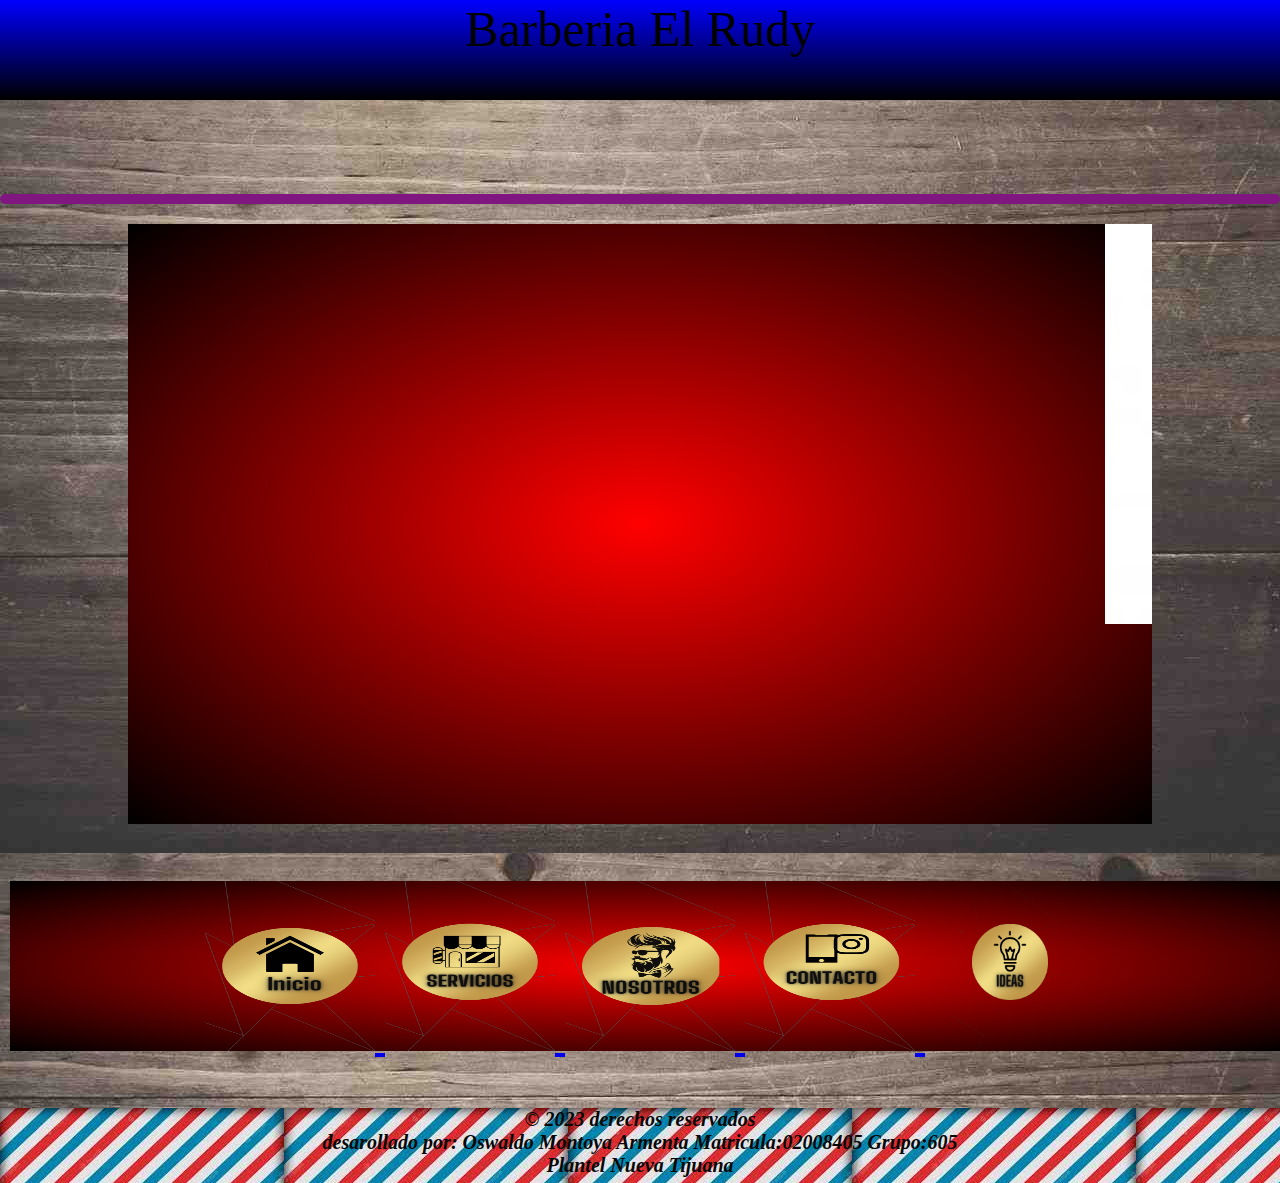
<file: index.html>
<!DOCTYPE html>
<html>
	<head>

		<title>
		Barberia El Rudy
		</title>
		<link rel="shortcut icon" href="logo.png">
		<link rel="stylesheet" href="CSS/estilo.css">
		
	</head>
	<body>
		<center>
				<div id="top">
				<p class="titulo">
				Barberia El Rudy
				</p>
				</div>
				
				<br> <br>
				<hr>
		
				
				<div id="principal">
				
				<marquee>
					<img src="imagenes/imagen inicio.jpg"
					height="400" width="500">
					<img src="imagenes/imagen inicio2.jpg"
					height="400" width="500">
					<img src="imagenes/imagen inicio3.jpg"
					height="400" width="500">
					<img src="imagenes/imagen inicio4.jpg"
					height="400" width="500">
					</marquee>
					</div>
					
					<br>
				
				
			
			
				<div id="botones" class="menu">
				
				<a href="../index.html">
				<img src="imagenes/inicio.png"
				height="170" width="170">
				</a>
				
				<a href="html/servicios.html">
				<img src="imagenes/servicios.png"
					height="170" width="170">
				</a>
				
				<a href="html/nosotros.html">
					<img src="imagenes/nosotros.png"
					height="170" width="170">
				</a>
				
				<a href="html/contacto.html">
				<img src="imagenes/contacto.png"
					height="170" width="170">
				</a>
					
				<a href="html/ideas.html">
					<img src="imagenes/ideas.png"
					height="170" width="170">
				</a>
				</div>
				
				
				<br>
			<div id="piep">
			<p class="pie">
				<b><i>
					&copy; 2023 derechos reservados <br>
					desarollado por: Oswaldo Montoya Armenta Matricula:02008405 Grupo:605
					<br>Plantel Nueva Tijuana
				</b></i>
			</p>
			</div>
		</center>
	</body>
</html>
</file>
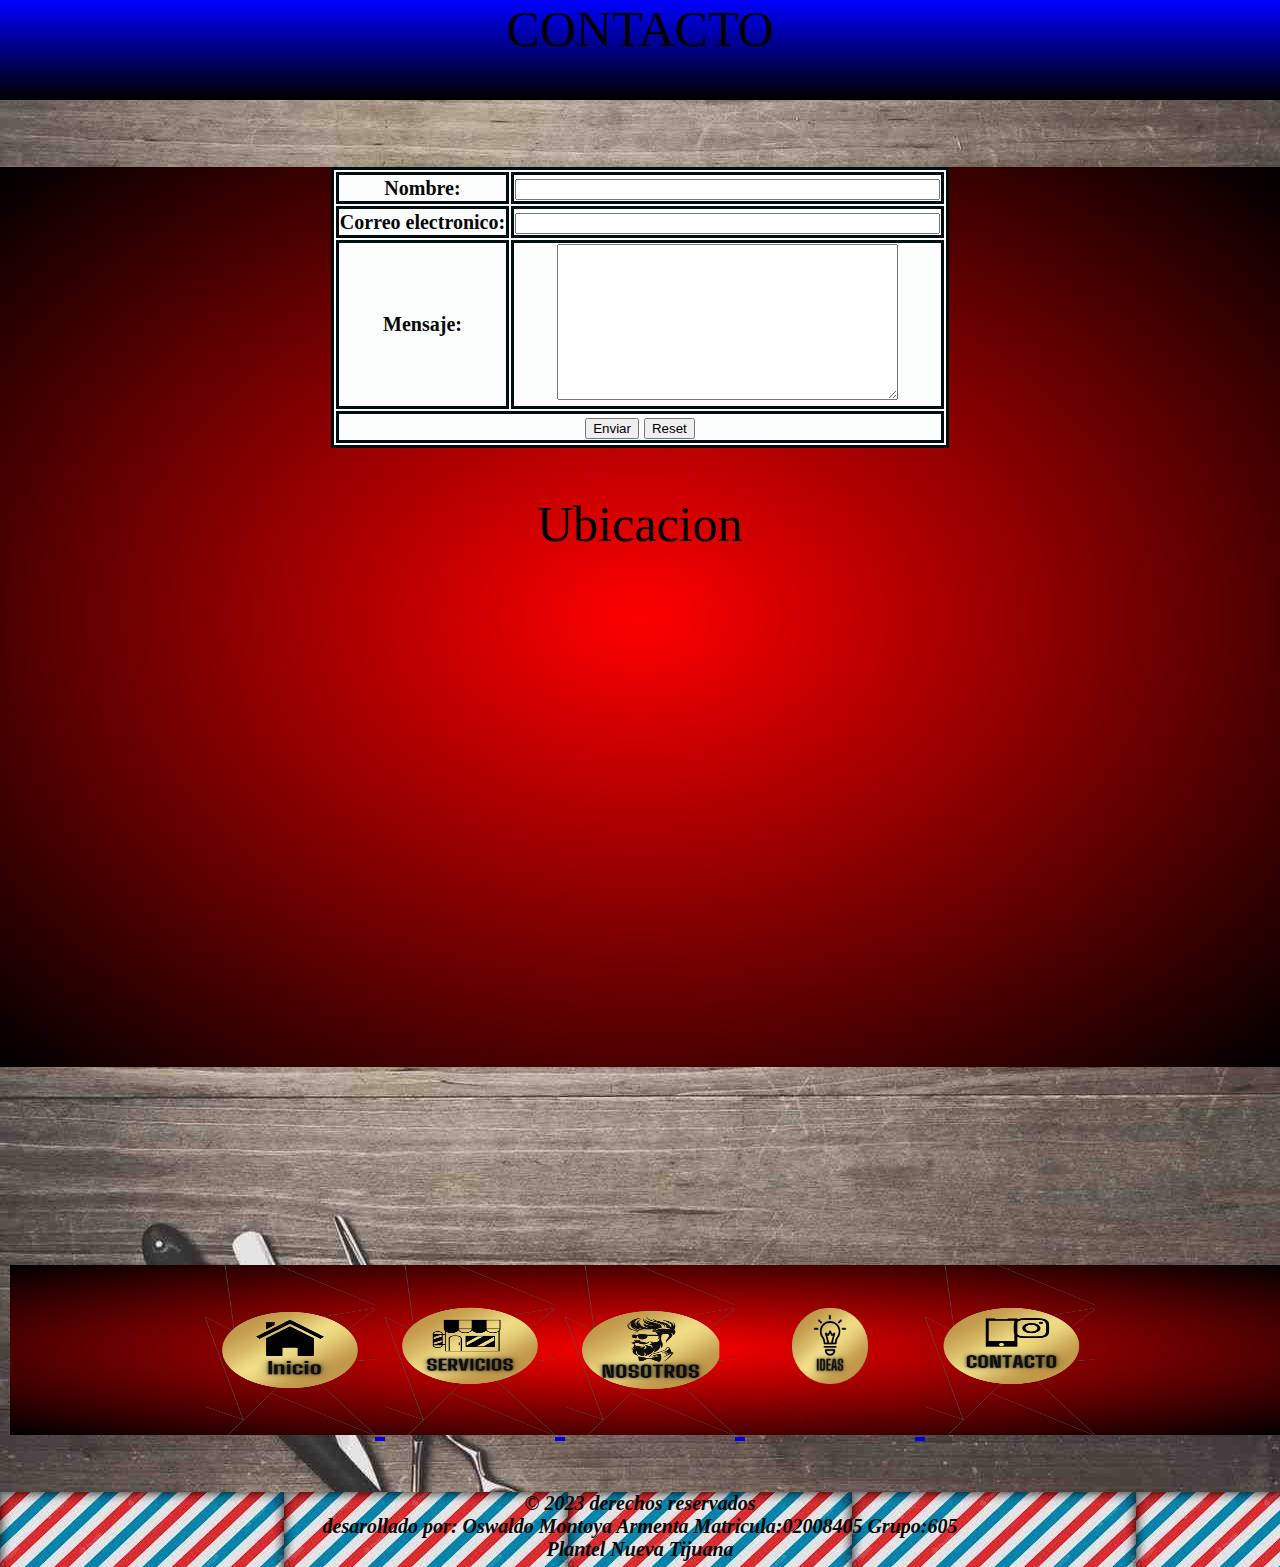
<file: html/contacto.html>
<!DOCTYPE html>
<html>
	<head>
		<title>
		contacto- Barberia El Rudy
		</title>
		<link rel="shortcut icon" href="../logo.png">
		<link rel="stylesheet" href="../CSS/estilo.css">
	<head>
	<body>
		<center>
			<div id="top">
				<p class="titulo">
				CONTACTO
				</p>
				</div>
				<br>
			
			<div id="principal3">
			<form action="mailto:oswaldo.montoya681@gmail.com">
				<table class="tablas">
					<tr>
						<td>
							<label for="nombre">Nombre:</label>
						</td>
						<td>
							<input type="text" size="50"
							name="nombre" id=
							"nombre"></input>
						</td>
							<tr>
								<td>
									<label for="mensaje">Correo electronico:</label>
						<td>
								<input type="text" size="50"
							name="nombre" id=
							"nombre"></input>
								</td>
							</tr>
						    <tr>
						<td>
							<label for="nombre">Mensaje:</label>
								</td>
								<td>
								<textarea rows="10" cols="40"
								name="mensaje" id="mensaje"/></textarea>
							</tr>
								</td>	
							<tr align="center">
								<td colspan="2">
									<input type="submit"
									value="Enviar">
									<input type="reset"
								</td>
							</tr>
						</table>
				
				<br>
				
			
					<p class="titulo">
					Ubicacion
					</p>
				
				<br>
				<iframe src="https://www.google.com/maps/embed?pb=!1m14!1m12!1m3!1d6732.189741476169!2d-116.8456841403442!3d32.47015415330817!2m3!1f0!2f0!3f0!3m2!1i1024!2i768!4f13.1!5e0!3m2!1ses!2smx!4v1677787321866!5m2!1ses!2smx" width="600" height="450" style="border:0;" allowfullscreen="" loading="lazy" referrerpolicy="no-referrer-when-downgrade"></iframe>
				<br><br>
					</div>
	
	<br><br><br><br>
				<div id="botones" class="menu">
				<a href="../index.html">
				<img src="../imagenes/inicio.png"
				height="170" width="170">
				</a>
				
				<a href="servicios.html">
				<img src="../imagenes/servicios.png"
				height="170" width="170">
				</a>
				
				<a href="nosotros.html">
				<img src="../imagenes/nosotros.png"
				height="170" width="170">
				</a>
				
				<a href="ideas.html">
				<img src="..//imagenes/ideas.png" height="170" width="170">
				</a>
				
				<a href="contacto.html">
				<img src="../imagenes/contacto.png"
				height="170" width="170">
				</a>
			</div>
			<br>
			<div id="piep">
			<p class="pie">
				<b><i>
					&copy; 2023 derechos reservados <br>
					desarollado por: Oswaldo Montoya Armenta Matricula:02008405 Grupo:605
					<br>Plantel Nueva Tijuana
				</b></i>
			</p>
			</div>
		</center>
	</body>
</html>
</file>
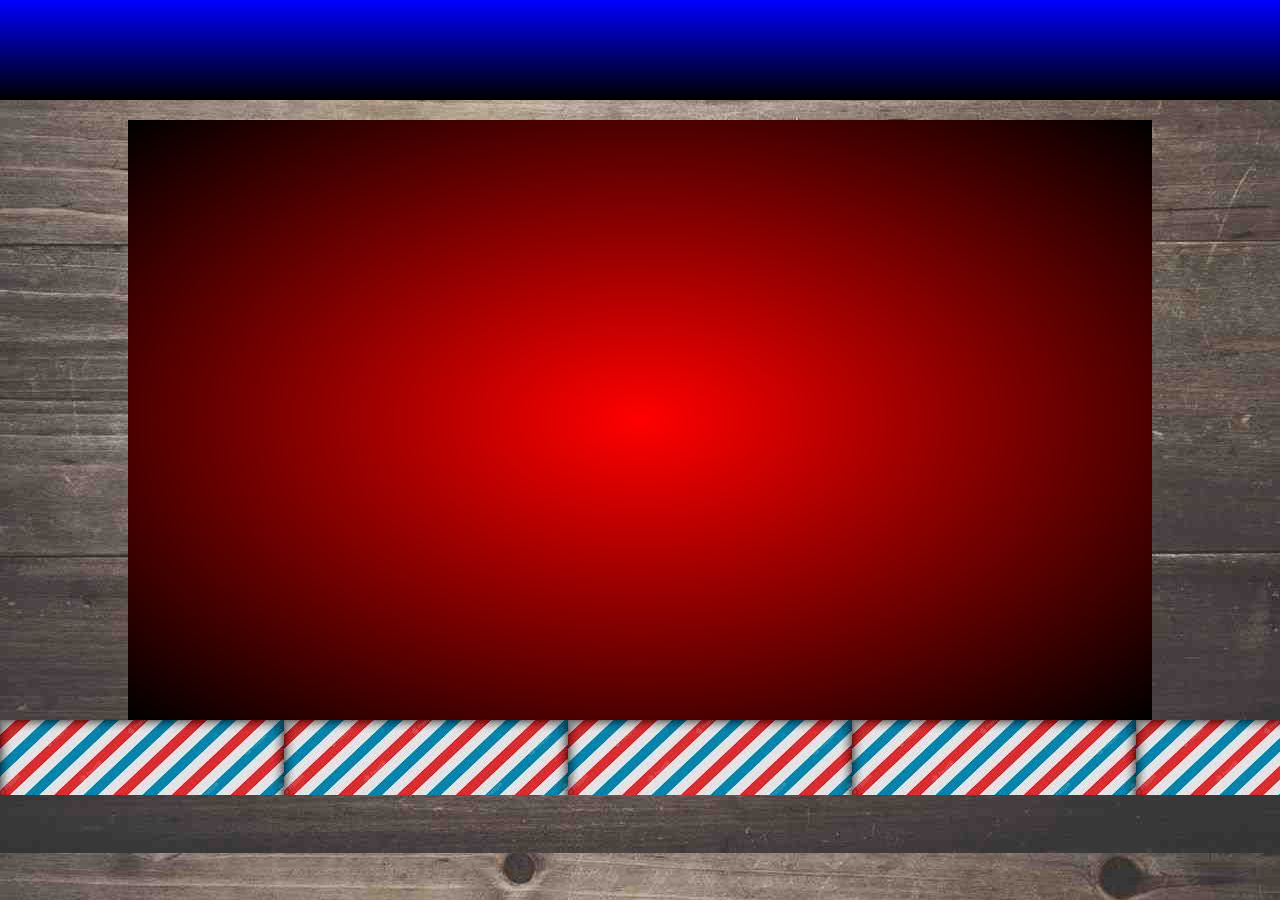
<file: html/ejemplo.html>
<!doctype html>

<html>
	<head>
		<title>
		Ejemplo
		</title>
		<link rel="stylesheet" href="../CSS/estilo.css"
	</head>
	<body>
	
	
	<div id="top">
	</div>
	
	<div id="principal">
	</div>
	
	<div id="piep">
	</div>
		
	</body>



</html>
</file>
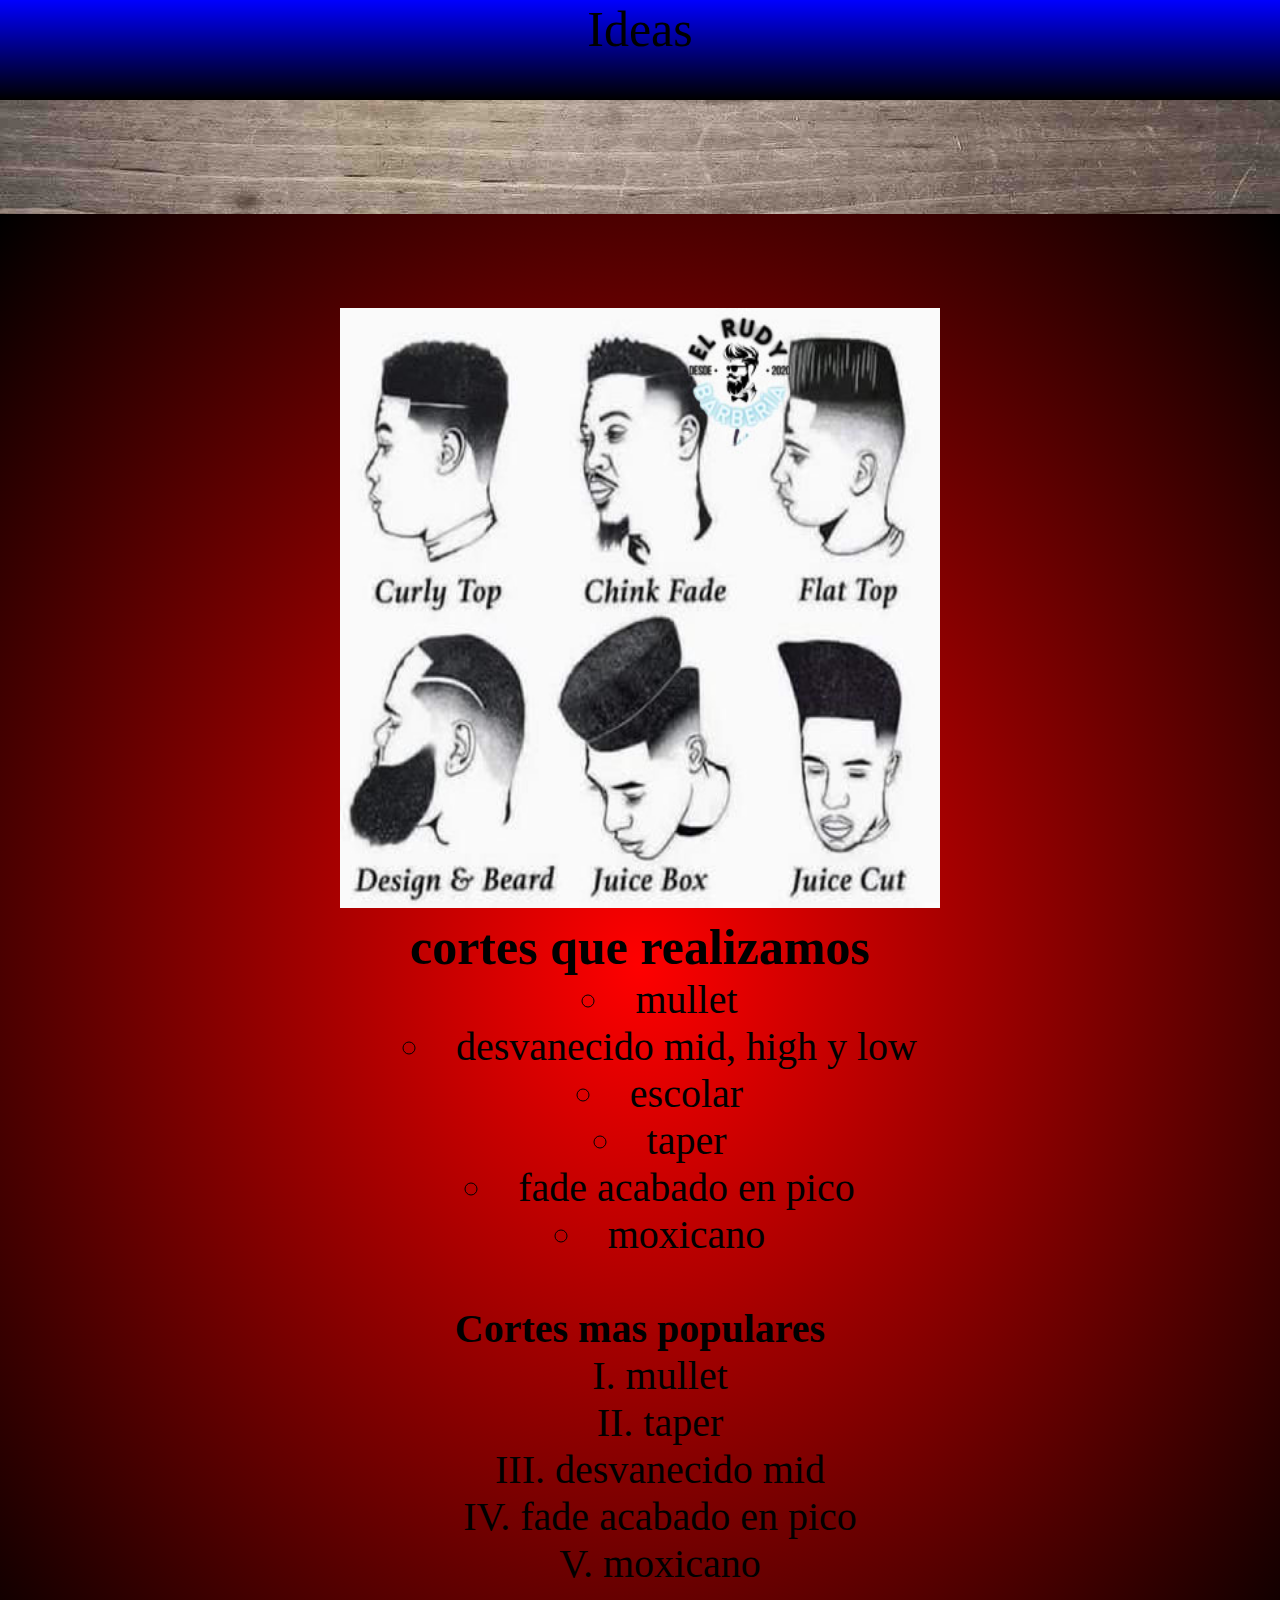
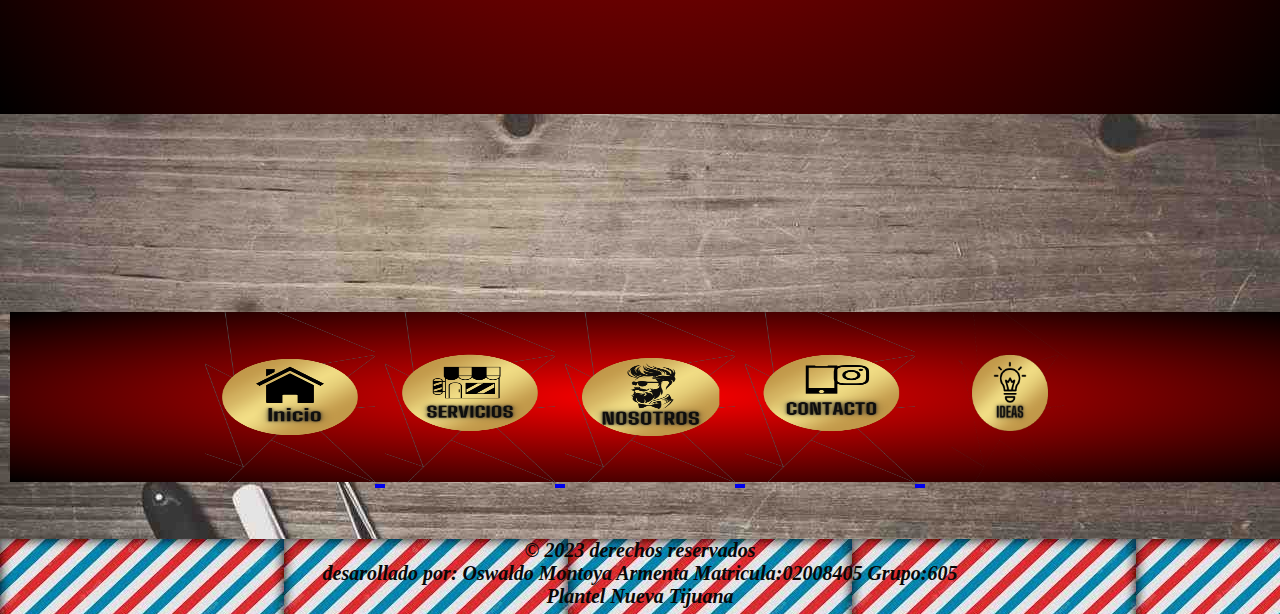
<file: html/ideas.html>
<!DOCTYPE html>
<html>
	<head>
		<title>
		Ideas- Barberia El Rudy
		</title>
		<link rel="shortcut icon" href="../logo.png">
		<link rel="stylesheet" href="../CSS/estilo.css">
	<head>
	<body>
		<center>
			<div id="top">
				<p class="titulo">
				Ideas
				</p>
			</div>
				<br> <br>
				<div id="principal2">
				
				<br><br>
				<img src="../imagenes/tops.jpg"
height="600" width="600">
<br>

<p class="titulo">
<b>cortes que realizamos</b><br>
</p>


<ul>

<li>mullet</li>
<li>desvanecido mid, high y low</li>
<li>escolar</li>
<li>taper</li>
<li>fade acabado en pico</li>
<li>moxicano</li>

</ul>

<br>
<b> Cortes mas populares</b>
<br>

<ol>

<li> mullet</li>
<li> taper</li>
<li> desvanecido mid</li>
<li> fade acabado en pico</li>
<li> moxicano</li>
</ol>
</div>
				<br> <br>
				
				<br> <br>
				<div id="botones" class="menu">
				<a href="../index.html">
				<img src="../imagenes/inicio.png"
				height="170" width="170">
				</a>
				
				<a href="servicios.html">
				<img src="../imagenes/servicios.png"
				height="170" width="170">
				</a>
				
				<a href="nosotros.html">
				<img src="../imagenes/nosotros.png"
				height="170" width="170">
				</a>
				
				<a href="contacto.html">
				<img src="../imagenes/contacto.png"
				height="170" width="170">
				
				<a href="ideas.html">
				<img src="..//imagenes/ideas.png" height="170" width="170">
				</a>
				</div>
			<br>
			<div id="piep">
			<p class="pie">
				<b><i>
					&copy; 2023 derechos reservados <br>
					desarollado por: Oswaldo Montoya Armenta Matricula:02008405 Grupo:605
					<br>Plantel Nueva Tijuana
				</b></i>
			</p>
			</div>
		</center>
	</body>
</html>
</file>
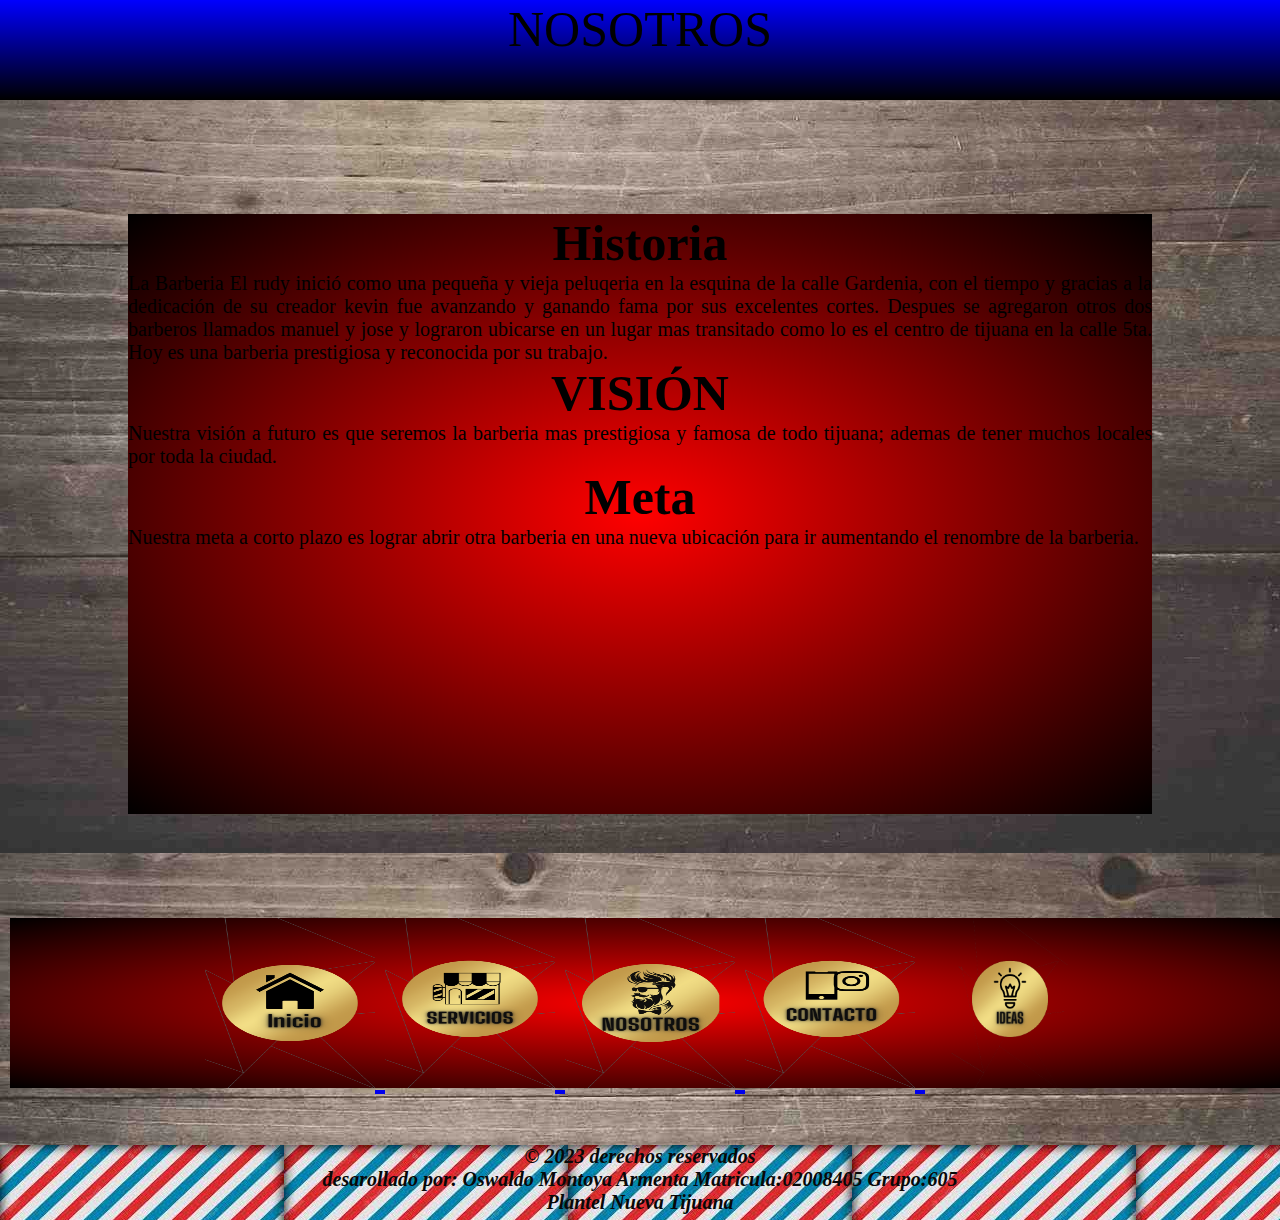
<file: html/nosotros.html>
<!DOCTYPE html>
<html>
	<head>
		<title>
		NOSOTROS- Barberia El Rudy
		</title>
		<link rel="shortcut icon" href="../logo.png">
		<link rel="stylesheet" href="../CSS/estilo.css">
	<head>
	<body>
		<center>
	<div id="top">
				<p class="titulo">
				NOSOTROS
				</p>
				</div>
				<br> <br>
				
				
			<div id="principal">	
			<p class="titulo">
			<b>Historia</b><br>
			</p>
			
			
				<p>
					La Barberia El rudy inició como una pequeña y vieja peluqeria en la esquina de la calle Gardenia, con el tiempo y gracias a la dedicación de su creador kevin fue avanzando y ganando fama por sus excelentes cortes.
					Despues se agregaron otros dos barberos llamados manuel y jose y lograron ubicarse en un lugar mas transitado como lo es el centro de tijuana en la calle 5ta.
					Hoy es una barberia prestigiosa y reconocida por su trabajo.
				</p>
			
			<p class="titulo">
			<b>VISIÓN</b><br>
			</p>
			
			
				<p>
					Nuestra visión a futuro es que seremos la barberia mas prestigiosa y famosa de todo tijuana; ademas de tener muchos locales por toda la ciudad.
				</p>
				
			<p class="titulo">
			<b>Meta</b><br>
			</p>
			
				<p>
					Nuestra meta a corto plazo es lograr abrir otra barberia en una nueva ubicación para ir aumentando el renombre de la barberia.
				</p>
				
				<br> <br>
			</div>
			
			<br> <br>
				<div id="botones" class="menu">
				<a href="../index.html">
				<img src="../imagenes/inicio.png"
				height="170" width="170">
				</a>
				
				<a href="servicios.html">
				<img src="../imagenes/servicios.png"
				height="170" width="170">
				</a>
				
				<a href="nosotros.html">
				<img src="../imagenes/nosotros.png"
				height="170" width="170">
				</a>
				
				<a href="contacto.html">
				<img src="../imagenes/contacto.png"
				height="170" width="170">
				</a>
				
				<a href="ideas.html">
				<img src="..//imagenes/ideas.png" height="170" width="170">
				</a>
				</div>
			<br>
	<div id="piep">		
		<p class="pie">
				<b><i>
					&copy; 2023 derechos reservados <br>
					desarollado por: Oswaldo Montoya Armenta Matricula:02008405 Grupo:605
					<br>Plantel Nueva Tijuana
				</b></i>
			</p>
	</div>
		</center>
	</body>
</html>
</file>
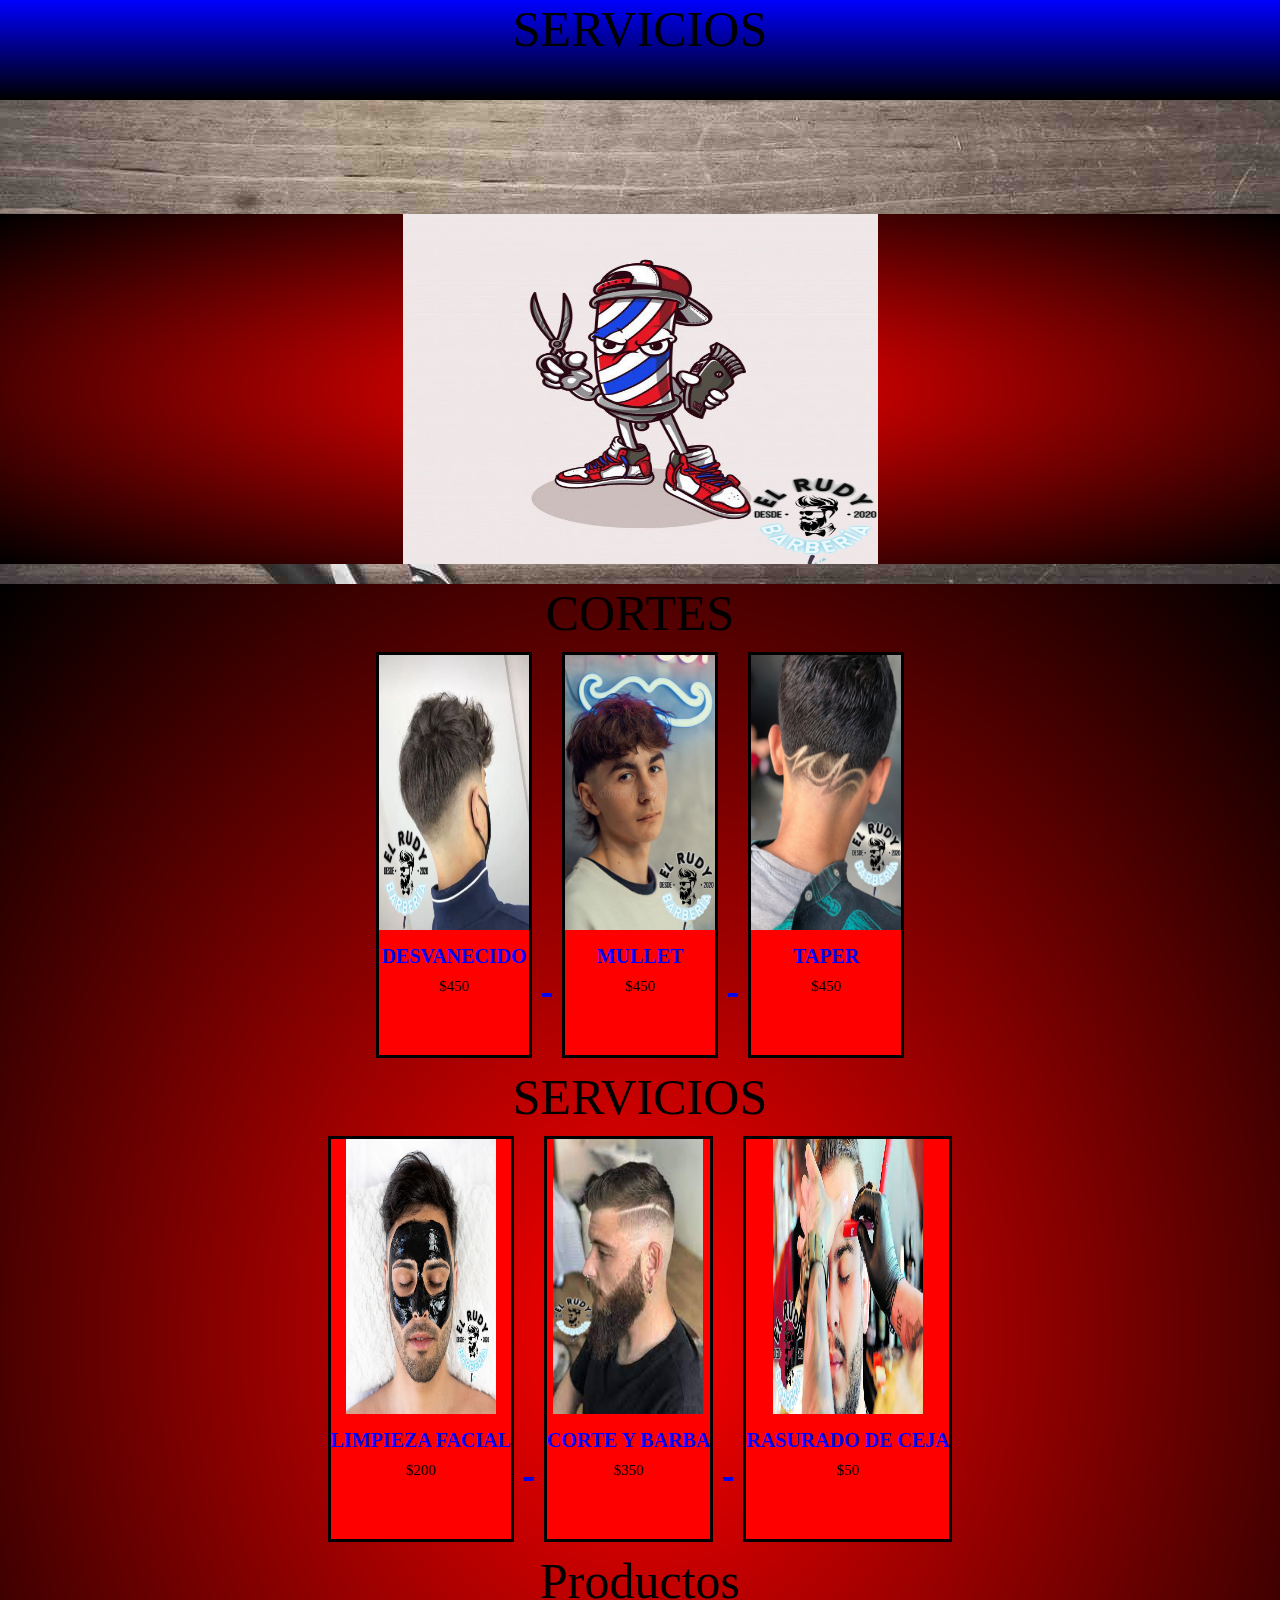
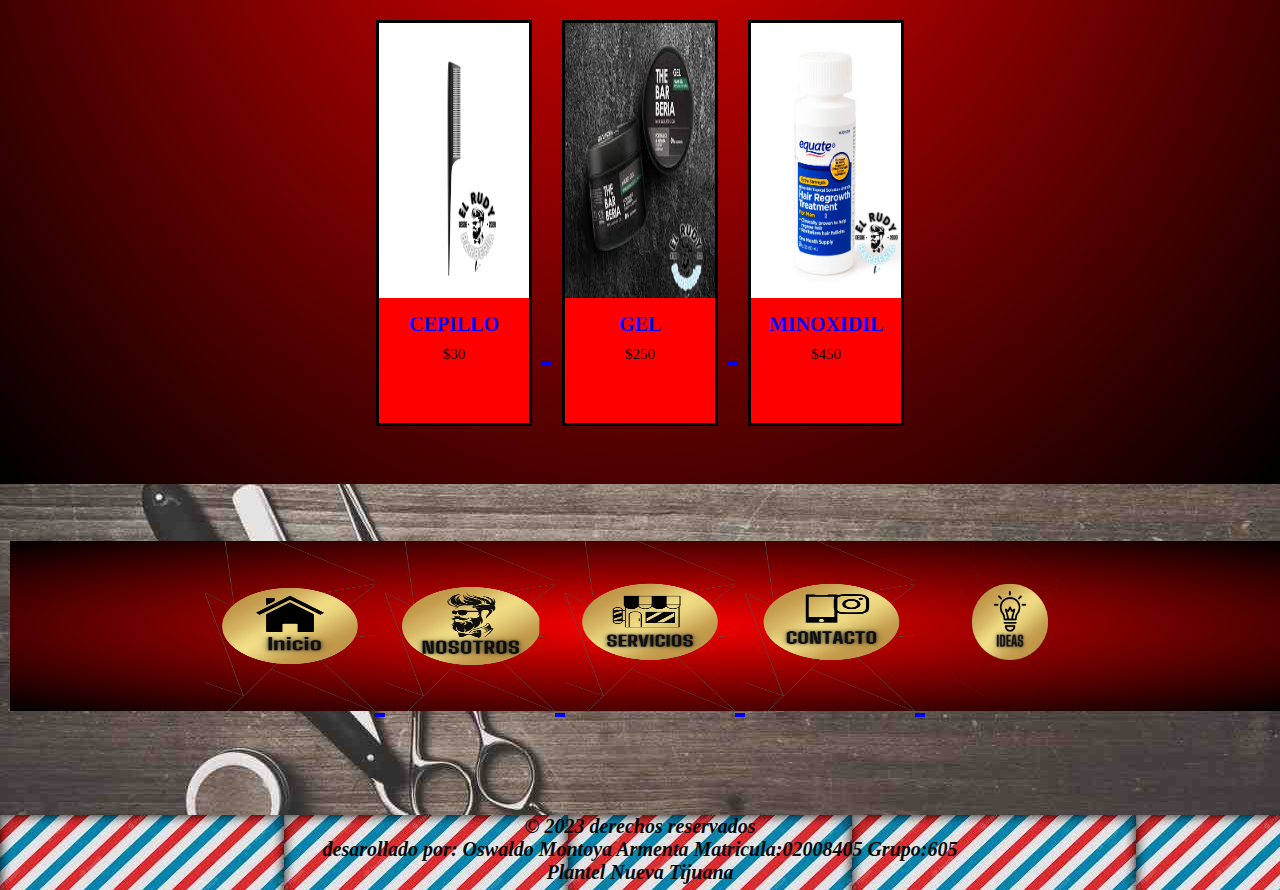
<file: html/servicios.html>
<!DOCTYPE html>
<html>
	<head>
		<title>
			Servicios-Barberia el Rudy
		</title>
		<link rel="shortcut icon" href="../logo.png">
		<link rel="stylesheet" href="../CSS/estilo.css">
	<head>
	<body>
		<center>
<!-- Titulo e imagen de la pagina -->
			
			<div id="top">
				<p class="titulo">
				SERVICIOS
				</p>
				</div>
				
				
				<br> <br>
				<div id="otras">
				<img src="../imagenes/barberi.jpg" height="350" width="475">
				<br>
				</div>
<!-- tablas de servicios -->
				<div id="principal2">
					<p class="titulo">
					CORTES
					</p>
				
			<!--border: borde de la tabla bordercolor:Color del borde cellspacing:Espacio entre los bordes -->
			
				<a href="DESVANECIDO.html">
				<div class="caja">
				<img src="../imagenes/desvanecido.jpg" height="275" width="150">
					<div class="caja-texto">
						DESVANECIDO
					</div>
					<div class="texto-adicional">
					$450
					</div>
					</div>	
			</a>
			<a href="MULLET.html">
				<div class="caja">
				<img src="../imagenes/mullet.jpg" height="275" width="150">
					<div class="caja-texto">
						MULLET
					</div>
					<div class="texto-adicional">
					$450
					</div>
					</div>	
			</a>	
			
			<a href="TAPER.html">
			<div class="caja">
				<img src="../imagenes/taper.jpg" height="275" width="150">
					<div class="caja-texto">
						TAPER
					</div>
					<div class="texto-adicional">
					$450
					</div>
					</div>	
		</a>
					<br>
				
					<p class="titulo">
					SERVICIOS
					</p>
		<a href="LIMPIEZA FACIAL.html">
				<div class="caja">
				<img src="../imagenes/limpieza facial.jpg" height="275" width="150">
					<div class="caja-texto">
						LIMPIEZA FACIAL
					</div>
					<div class="texto-adicional">
					$200
					</div>
					</div>	
					
			</a>
			
			<a href="CORTE MAS BARBA.html">
				<div class="caja">
				<img src="../imagenes/corte mas barba.jpg" height="275" width="150">
					<div class="caja-texto">
						CORTE Y BARBA
					</div>
					<div class="texto-adicional">
					$350
					</div>
					</div>	
					
			</a>
			
			<a href="RASURADO DE CEJA.html">
				<div class="caja">
				<img src="../imagenes/rasurado de ceja.jpg" height="275" width="150">
					<div class="caja-texto">
						RASURADO DE CEJA
					</div>
					<div class="texto-adicional">
					$50
					</div>
					</div>
			</a>
				
					<p class="titulo">
					Productos
					</p>
			<a href="CEPILLO.html">
			<div class="caja">
				<img src="../imagenes/cepillo.jpg" height="275" width="150">
					<div class="caja-texto">
						CEPILLO
					</div>
					<div class="texto-adicional">
					$30
					</div>
					</div>
			</a>
			
			<a href="GEL.html">
				
			<div class="caja">
				<img src="../imagenes/gel.jpg" height="275" width="150">
					<div class="caja-texto">
						GEL
					</div>
					<div class="texto-adicional">
					$250
					</div>
					</div>	
					
			</a>
			
			<a href="MINOXIDIL.html">
			<div class="caja">
				<img src="../imagenes/minoxidil.jpg" height="275" width="150">
					<div class="caja-texto">
						MINOXIDIL
					</div>
					<div class="texto-adicional">
					$450
					</div>
					</div>	
			</a>
					
					</div>
					<br>
<!-- botones de la pagina -->
<div id="botones" class="menu">	
		<a href="../index.html">
				<img src="../imagenes/inicio.png" height="170" width="170">
			</a>
			
			<a href="../html/nosotros.html">
				<img src="../imagenes/nosotros.png" height="170" width="170">
			</a>
			
			<a href="../html/servicios.html">
				<img src="..//imagenes/servicios.png" height="170" width="170">
			</a>
				
			<a href="../html/contacto.html">
				<img src="../imagenes/contacto.png" height="170" width="170">
			</a>

			
			<a href="../html/ideas.html">
				<img src="..//imagenes/ideas.png" height="170" width="170">
			</a>
</div>			
			<br> <br>
<!-- texto de copyright -->
					
				<div id="piep">
				<p class="pie">
				<b><i>
					&copy; 2023 derechos reservados <br>
					desarollado por: Oswaldo Montoya Armenta Matricula:02008405 Grupo:605
					<br>Plantel Nueva Tijuana
				</b></i>
					</p>
				</div>
		</center>
	</body>
</html>
</file>
<file: CSS/estilo.css>
body{background-image:url("../imagenes/fondo2.jpg");
font-family:impact;
color:black;
font-size:40px;
}

p{
	text-align:justify;
	font-family:impact;
color:black;
font-size:20px;
}

hr{border: 5px solid #801680;
border-radius: 5px;	
}
table,tr,td{
	border: 3px solid;
	border-color:#020D10;
	background-color:#FCFDFD;
}
th{background-color:#FCFDFD;
	
	
	
}

ul{
	list-style-type: circle; 
	list-style-position: inside; }
	
.titulo{
font-size:50px;
color:black;
font-family:"times new roman";
text-align:center;
}	
ol{ list-style-type: upper-roman; 
list-style-position: inside; }

.tablas{
text-align: center; 
font-size: 20px; 
color:#080808; 
font-family: Impact; 
font-weight: bold;
}
	
.pie{ text-align: center; 
font-size: 20px; 
color:#080808; 
font-family: Impact; 
font-weight: bold; }

*{
	margin:0px;
	padding:opx;
}
div#top{
	width:100%;
	height:100px;
	background-image:linear-gradient(blue,black);
}
div#principal{
margin:auto;
margin-top:20px;
width:80%;
height:600px;
background-image:radial-gradient(red,black);	
}

div#botones{
width:100%;
height:170px;
background-image:radial-gradient(red,black);	
}
div#piep{
	width:100%;
	height:75px;
	background-image:url("../imagenes/fondo3.jpg");
	
}
div#tabla{margin:auto;
margin-top:20px;
width:80%;
height:275px;
background-image:radial-gradient(red,black);}

div#principal2{
margin:auto;
margin-top:20px;
width:100%;
height:1500px;
background-image:radial-gradient(red,black);	
}
div#principal3{
margin:auto;
margin-top:20px;
width:100%;
height:900px;
background-image:radial-gradient(red,black);	
}

.caja{height:400px;
width:300 px;
background:red;
border:3px solid black;
margin:10px;
color:black;
text-align:center;
display:inline-block;
}
.caja:hover{
	box-shadow:0 0 10px blue;
	transform:scale(1.3);
	}
.caja-texto{
	padding-top:5px;
	padding-bottom:5px;
	font-size:20px;
	color:blue;
	font-weight:bold;
}
.texto-adicional{
padding-top: 5px;
font-size:15px;	
}


div#otras{
margin:auto;
margin-top:20px;
width:100%;
height:350px;
background-image:radial-gradient(red,black);
}

.carrousel{
	width:600px;
	margin:auto;
	box-sizing:border-box;
}

.contecarrousel{
	width:100%;
	height:500px;
	overflow:hidden;
	box-sizing:border-box;
}
.itemcarrousel{
	position:relative;
	width:100%;
	height:100%;
	box-sizing:border-box;
}

.itemcarrouseltargeta{
	width:100%;
	height:100%;
	box-sizing:border-box;

}


.itemcarrouselarrows{
	position:absolute;
	top:0;
	bottom:0;
	left:0;
	right:0;
	height:100%;
	width:100%;
	display:flex;
	align-items:center;
	justify-content:space-between;
	padding:20px;
	box-sizing:border-box;
	
}
.itemcarrouselarrows> i:hover{
	cursor:pointer;
}

.contecarrouselcontroller{
	width:100%;
	display:flex;
	justify-content:space-evenly;
}

.contecarrouselcontroller> a{
	text-decoration: none;
	font-size:32px;
	color:grey;
}

.itemcarrouselarrows> a > i{
	color:white;
}

.menu{
	height:170px;
	width:170px;
	margin:10px;
	background-color:blue;
	text-align:center;
}
.menu:hover{
	box-shadow:0 0 20px white;
	transform:scale(1.3);
	background-color:white;
}
</file>
